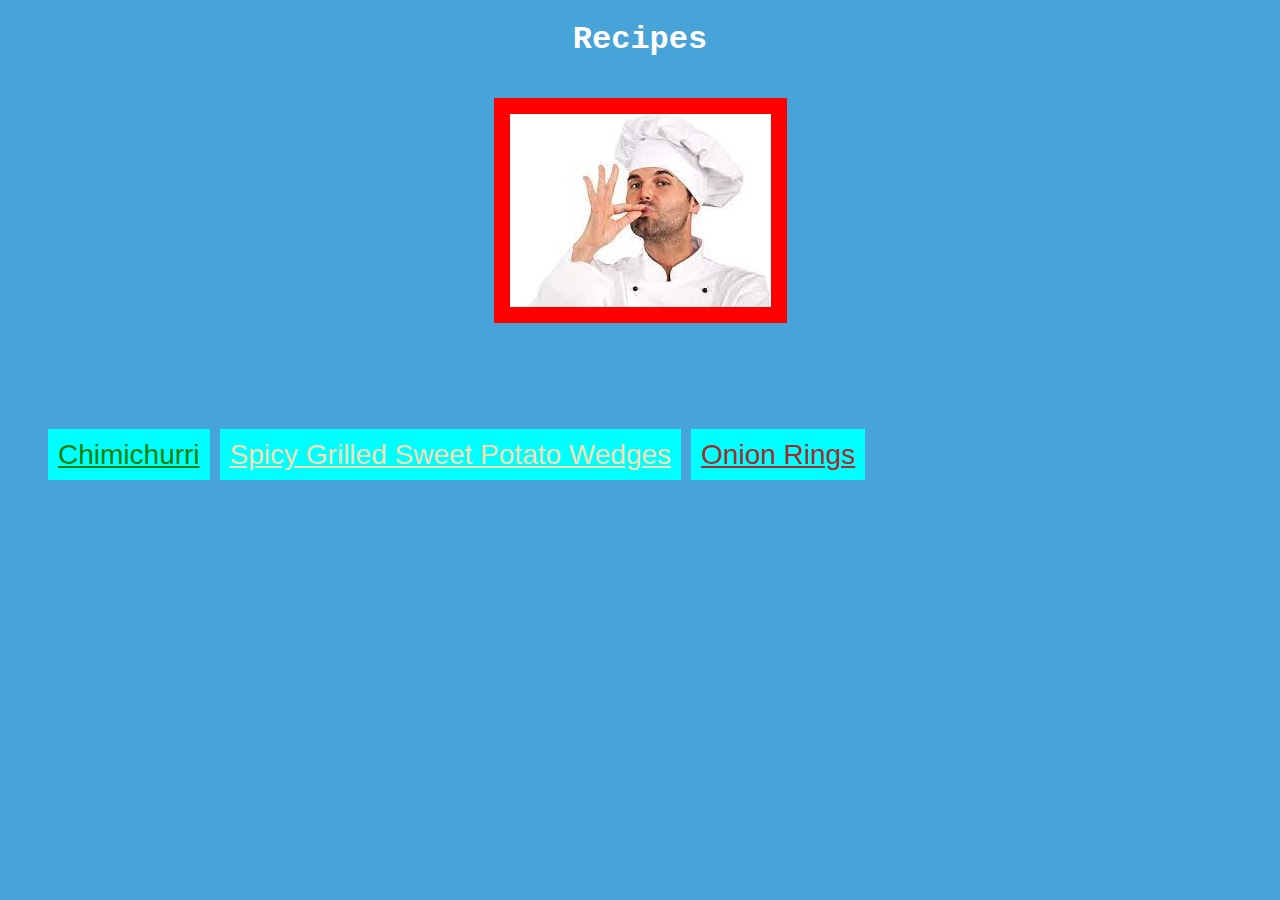
<file: index.html>
<!DOCTYPE html>

<html lang="en">
    <head>
        <meta charset="utf-8">
        <title>Odin Recipes</title>
        <link rel="stylesheet" href="style.css">
    </head>

    <body>
        <h1>Recipes</h1>
        <img src="chef.jpeg">
        <ul>
            <li><a id="chimichurri" href="recipes/chimichurri.html">Chimichurri</a></li>
            <li><a id="potato" href="recipes/spicypotato.html">Spicy Grilled Sweet Potato Wedges</a></li>
            <li><a id="onion" href="recipes/onionring.html">Onion Rings</a></li>
        </ul>
    </body>
</html>
</file>
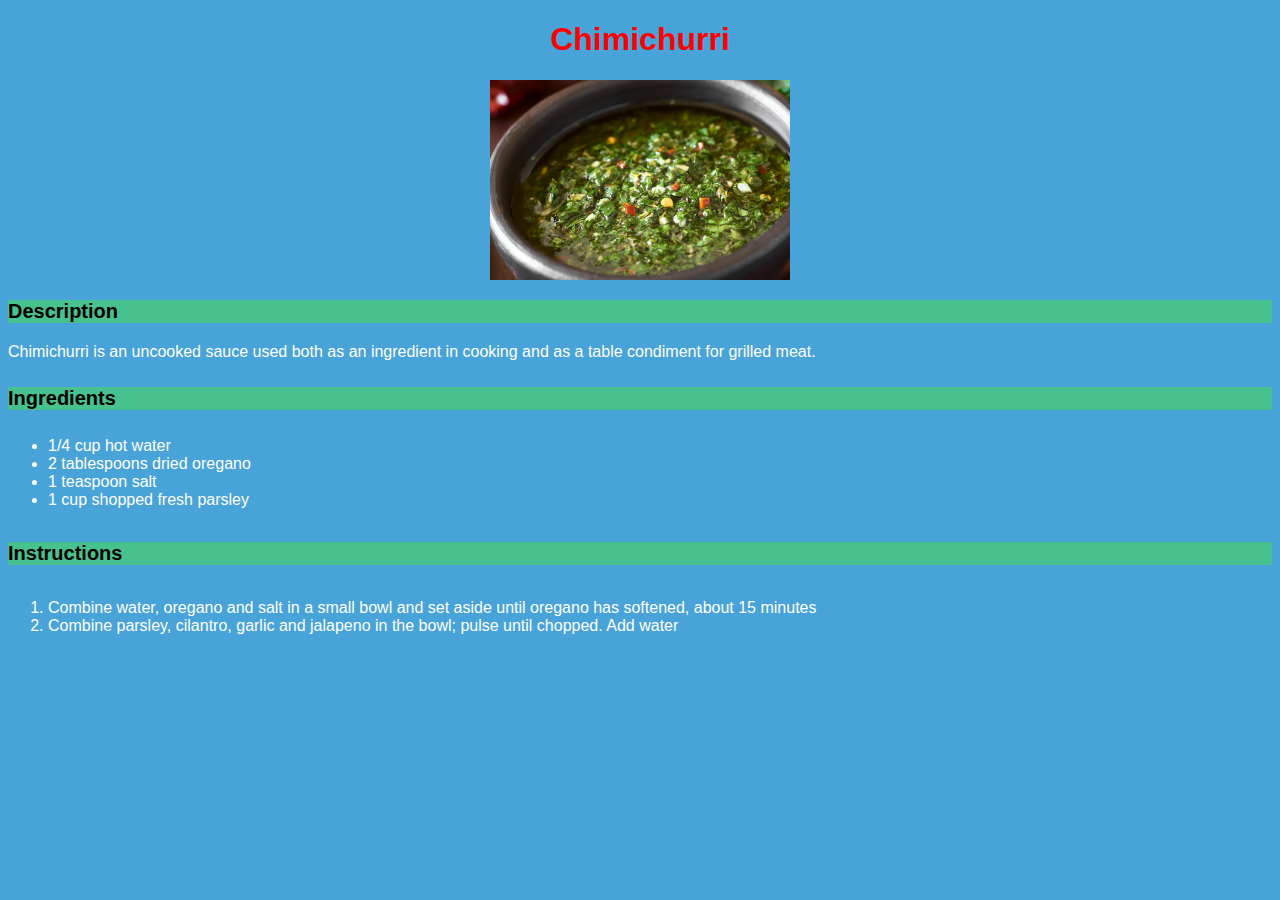
<file: recipes/chimichurri.html>
<!DOCTYPE html>
<html lang="en">
    <head>
        <meta charset="UTF-8">
    
        <title>Chimichurri</title>
        <link rel="stylesheet" href="style.css">
    </head>
    <body>
        <h1>Chimichurri</h1>
        <img src="img/chimichurri.jpg">
        <h3>Description</h3>
        <p id="description">Chimichurri is an uncooked sauce used both as an 
            ingredient in cooking and as a table condiment for 
            grilled meat.</p>
        <h4>Ingredients</h4>
        <ul>
            <li>1/4 cup hot water</li>
            <li>2 tablespoons dried oregano</li>
            <li>1 teaspoon salt</li>
            <li>1 cup shopped fresh parsley</li>
        </ul>
        <h5>Instructions</h5>
        <ol>
            <li>Combine water, oregano and salt in a small bowl
                and set aside until oregano has softened, about 15 minutes
            </li>
            <li>Combine parsley, cilantro, garlic and jalapeno in the bowl;
                 pulse until chopped. Add water
            </li>
        </ol>
    </body>
</html>
</file>
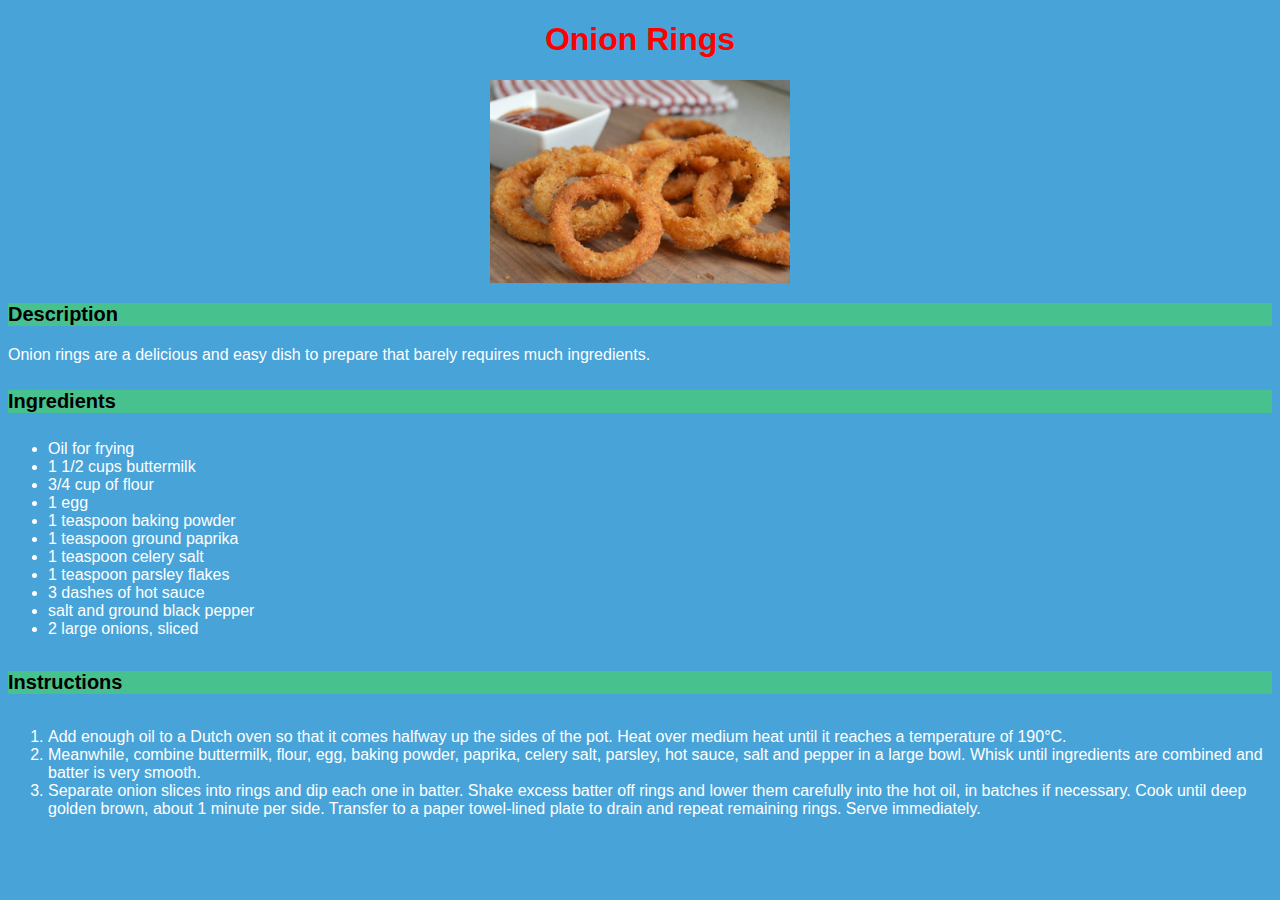
<file: recipes/onionring.html>
<!DOCTYPE html>
<html lang="en">
    <head>
        <meta charset="UTF-8">
        <title>Onion Rings</title>
        <link rel="stylesheet" href="style.css">
    </head>
    <body>
        <h1>Onion Rings</h1>
        <img src="img/onionring.jpg" alt="Delicious onion rings">
        <h3>Description</h3>
        <p id="description">Onion rings are a delicious and easy dish to prepare that barely requires much ingredients.
        </p>
        <h4>Ingredients</h4>
        <ul>
            <li>Oil for frying</li>
            <li>1 1/2 cups buttermilk</li>
            <li>3/4 cup of flour</li>
            <li>1 egg</li>
            <li>1 teaspoon baking powder</li>
            <li>1 teaspoon ground paprika</li>
            <li>1 teaspoon celery salt</li>
            <li>1 teaspoon parsley flakes</li>
            <li>3 dashes of hot sauce</li>
            <li>salt and ground black pepper</li>
            <li>2 large onions, sliced</li>
        </ul>
        <h5>Instructions</h5>
        <ol>
            <li>Add enough oil to a Dutch oven so that it comes halfway up the sides of the pot. Heat over 
                    medium heat until it reaches a temperature of 190°C.
            </li>
            <li>Meanwhile, combine buttermilk, flour, egg, baking powder, paprika, celery salt, parsley, hot sauce, 
                salt and pepper in a large bowl. Whisk until ingredients are combined and batter is very smooth.
            </li>
            <li>Separate onion slices into rings and dip each one in batter. Shake excess batter off rings and lower 
                them carefully into the hot oil, in batches if necessary. Cook until deep golden brown, about 1 minute 
                per side. Transfer to a paper towel-lined plate to drain and repeat remaining rings. Serve immediately.
            </li>
        </ol>
    </body>
</html>
</file>
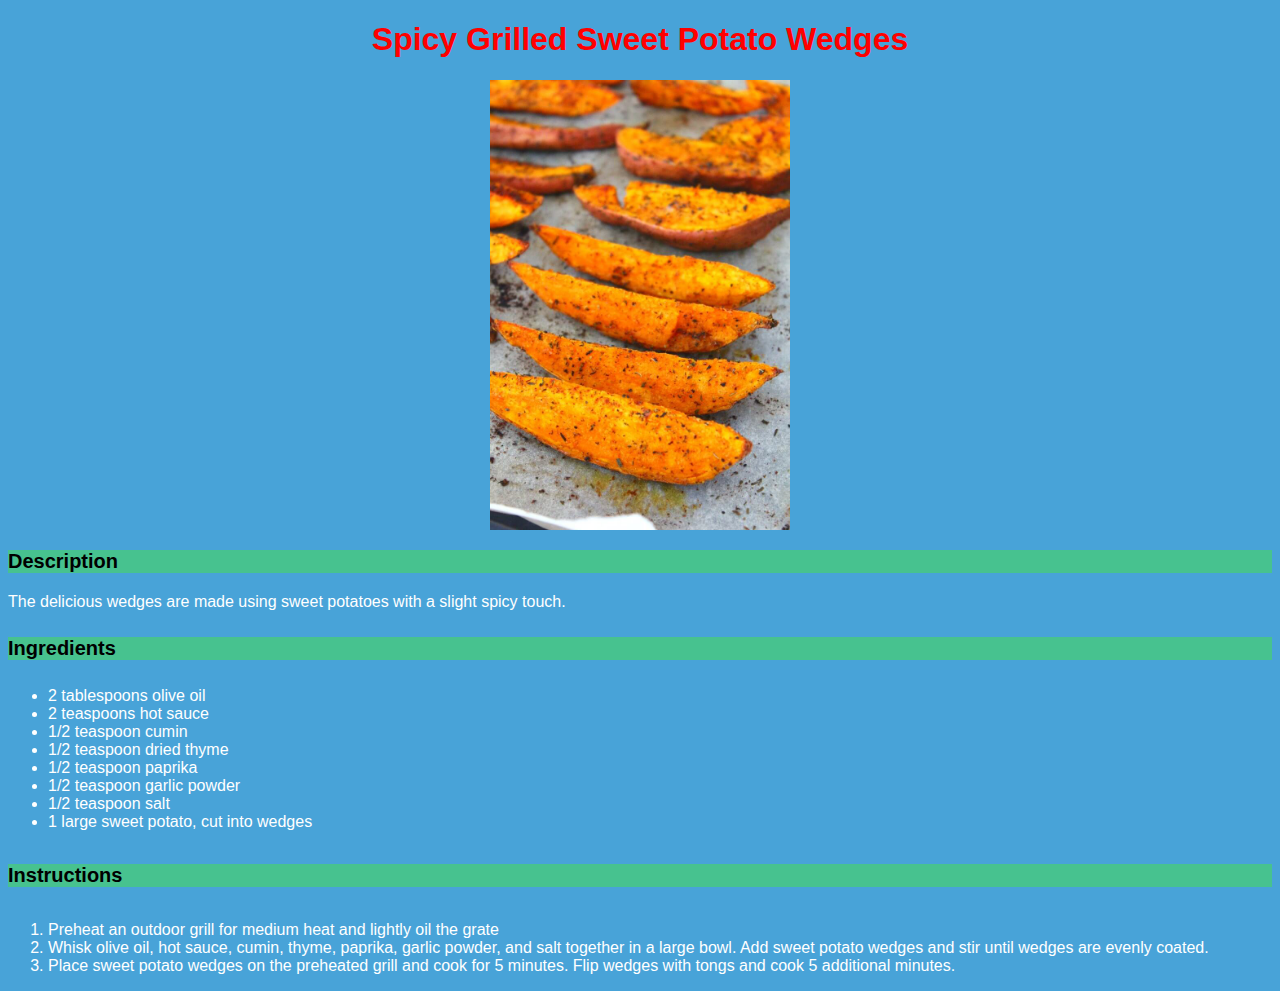
<file: recipes/spicypotato.html>
<!DOCTYPE html>
<html lang="en">
    <head>
    <meta charset="UTF-8">
    <title>Spicy Grilled Sweet Potato Wedges</title>
    <link rel="stylesheet" href="style.css">
    </head>
    <body>
        <h1>Spicy Grilled Sweet Potato Wedges</h1>
        <img src="img/spicypotato.jpg" alt="Delicious spicy potato wedges">
        <h3>Description</h3>
        <p id="description">The delicious wedges are made using sweet potatoes with a slight 
            spicy touch.
        </p>
        <h4>Ingredients</h4>
        <ul>
            <li>2 tablespoons olive oil</li>
            <li>2 teaspoons hot sauce</li>
            <li>1/2 teaspoon cumin</li>
            <li>1/2 teaspoon dried thyme</li>
            <li>1/2 teaspoon paprika</li>
            <li>1/2 teaspoon garlic powder</li>
            <li>1/2 teaspoon salt</li>
            <li>1 large sweet potato, cut into wedges</li>
        </ul>
        <h5>Instructions</h5>
        <ol>
            <li>Preheat an outdoor grill for medium heat and
                lightly oil the grate
            </li>
            <li>Whisk olive oil, hot sauce, cumin, thyme, paprika, 
                garlic powder, and salt together in a large bowl. 
                Add sweet potato wedges and stir until wedges are 
                evenly coated.
            </li>
            <li>Place sweet potato wedges on the preheated grill 
                and cook for 5 minutes. Flip wedges with tongs
                and cook 5 additional minutes.
            </li>
        </ol>
    </body>
</html>
</file>
<file: style.css>
body{
    background-color: rgb(72, 163, 216);
}

h1{
    color: white;
    text-align: center;
    font-family: 'Courier New', Courier, monospace;
}

img{
    display: block;
    margin-left: auto;
    margin-right: auto;
    width: auto;
    border: 1rem solid red;
    margin-top: 40px;
    margin-bottom: 100px;
}

ul{
    display: inline-flex;
    list-style: none;
}

li{
    margin-right: 10px;
}

a{
    font-size: 28px;
    font-family: 'Franklin Gothic Medium', 'Arial Narrow', Arial, sans-serif;
    background-color: cyan;
    padding: 10px;
}

a:hover{
    background-color: darkcyan;
}

#chimichurri{
    color: green;
}

#potato{
    color: wheat;
}

#onion{
    color: brown;
}
</file>
<file: recipes/style.css>
body{
    background-color: rgb(72, 163, 216);
    font-family: 'Franklin Gothic Medium', 'Arial Narrow', Arial, sans-serif;
}

img{
    display: block;
    margin-left: auto;
    margin-right: auto;
    width: 300px;
    height: auto;
}

h1{
    color: red;
    text-align: center;
    font-family: 'Gill Sans', 'Gill Sans MT', 'Trebuchet MS', sans-serif;
}

h3, h4, h5{
    font-size: 20px;
    background-color: rgba(69, 236, 47, 0.432);
}

p, li{
    color: white;
}

#description{
    text-align: justify;
}
</file>
